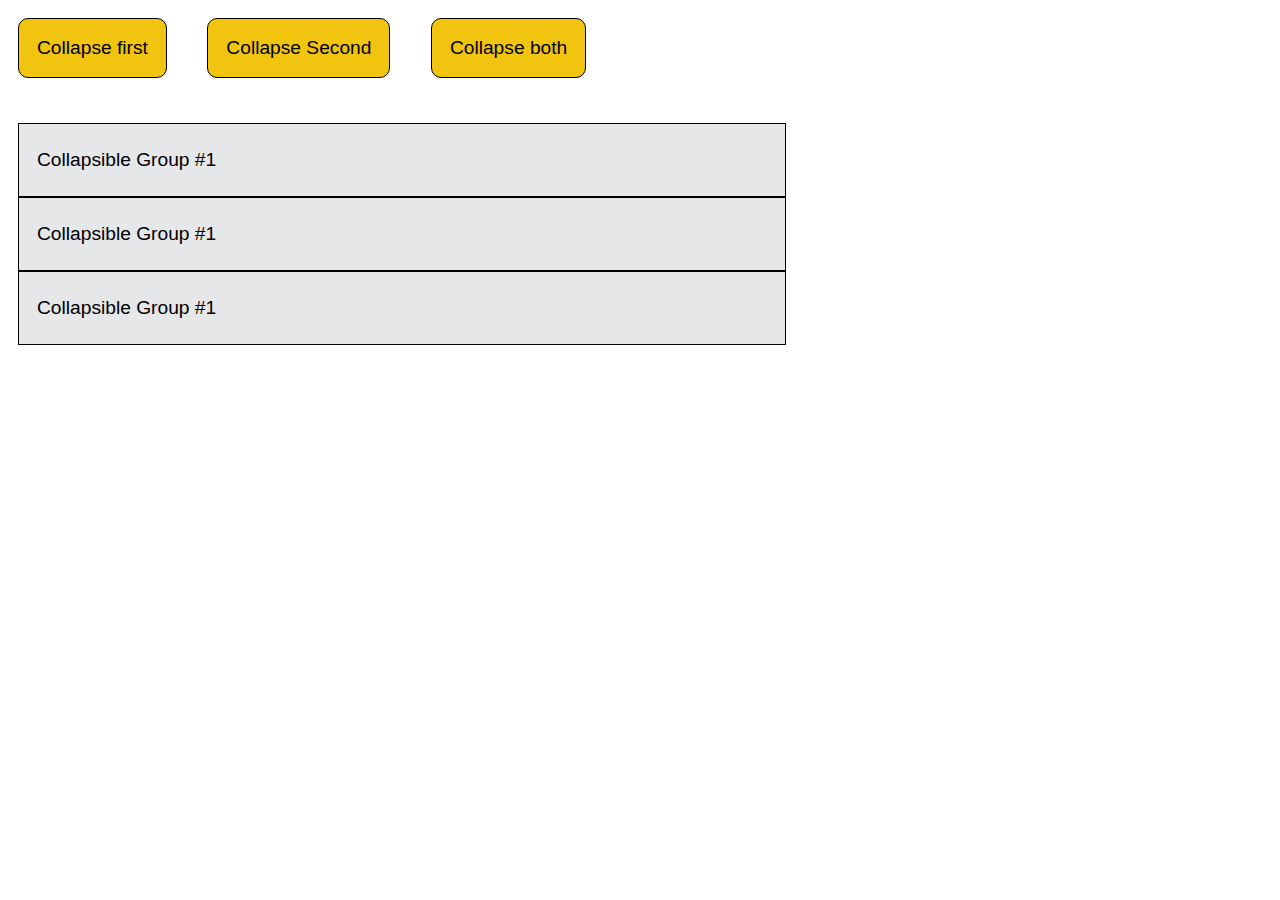
<file: collapse/index.html>
<!DOCTYPE html>
<html>
<head>
	<meta charset="utf-8">
	<meta name="viewport" content="width=device-width, initial-scale=1"> 
	<title>Collapse</title>
	<link rel="stylesheet" type="text/css" href="style.css">
	<link rel="stylesheet" href="https://use.fontawesome.com/releases/v5.3.1/css/all.css" integrity="sha384-mzrmE5qonljUremFsqc01SB46JvROS7bZs3IO2EmfFsd15uHvIt+Y8vEf7N7fWAU" crossorigin="anonymous">
</head>
<body>
	<button class="button" id="first">
  		Collapse first
	</button>
  <button class="button" id="second">
      Collapse Second
  </button>
  <button class="button" id="third">
      Collapse both
  </button>
  <div class="main">
  <div class="box-first" id="firstBox">
    Anim pariatur cliche reprehenderit, enim eiusmod high life accusamus terry richardson ad squid. Nihil anim keffiyeh helvetica, craft beer labore wes anderson cred nesciunt sapiente ea proident.
  </div>
  <div class="box-second" id="secondBox">
    Anim pariatur cliche reprehenderit, enim eiusmod high life accusamus terry richardson ad squid. Nihil anim keffiyeh helvetica, craft beer labore wes anderson cred nesciunt sapiente ea proident.
  </div>
</div>

<div class="main-two">
  <div class="coll-first"><a id="clickFirst">Collapsible Group #1</a></div>
  <div class="groupFirst" id="paraFirst">
    Anim pariatur cliche reprehenderit, enim eiusmod high life accusamus terry richardson ad squid. Nihil anim keffiyeh helvetica, craft beer labore wes anderson cred nesciunt sapiente ea proident.
  </div>
  <div class="coll-first"><a id="clickSecond">Collapsible Group #1</a></div>
  <div class="groupFirst" id="paraTwo">
    Anim pariatur cliche reprehenderit, enim eiusmod high life accusamus terry richardson ad squid. Nihil anim keffiyeh helvetica, craft beer labore wes anderson cred nesciunt sapiente ea proident.
  </div>
  <div class="coll-first"><a id="clickThird">Collapsible Group #1</a></div>
  <div class="groupFirst" id="paraThird">
    Anim pariatur cliche reprehenderit, enim eiusmod high life accusamus terry richardson ad squid. Nihil anim keffiyeh helvetica, craft beer labore wes anderson cred nesciunt sapiente ea proident.
  </div>
</div>

<script type="text/javascript" src="jquery-min-3.3.1.js"></script>
<script type="text/javascript" src="style.js"></script>
</body>
</html>
</file>
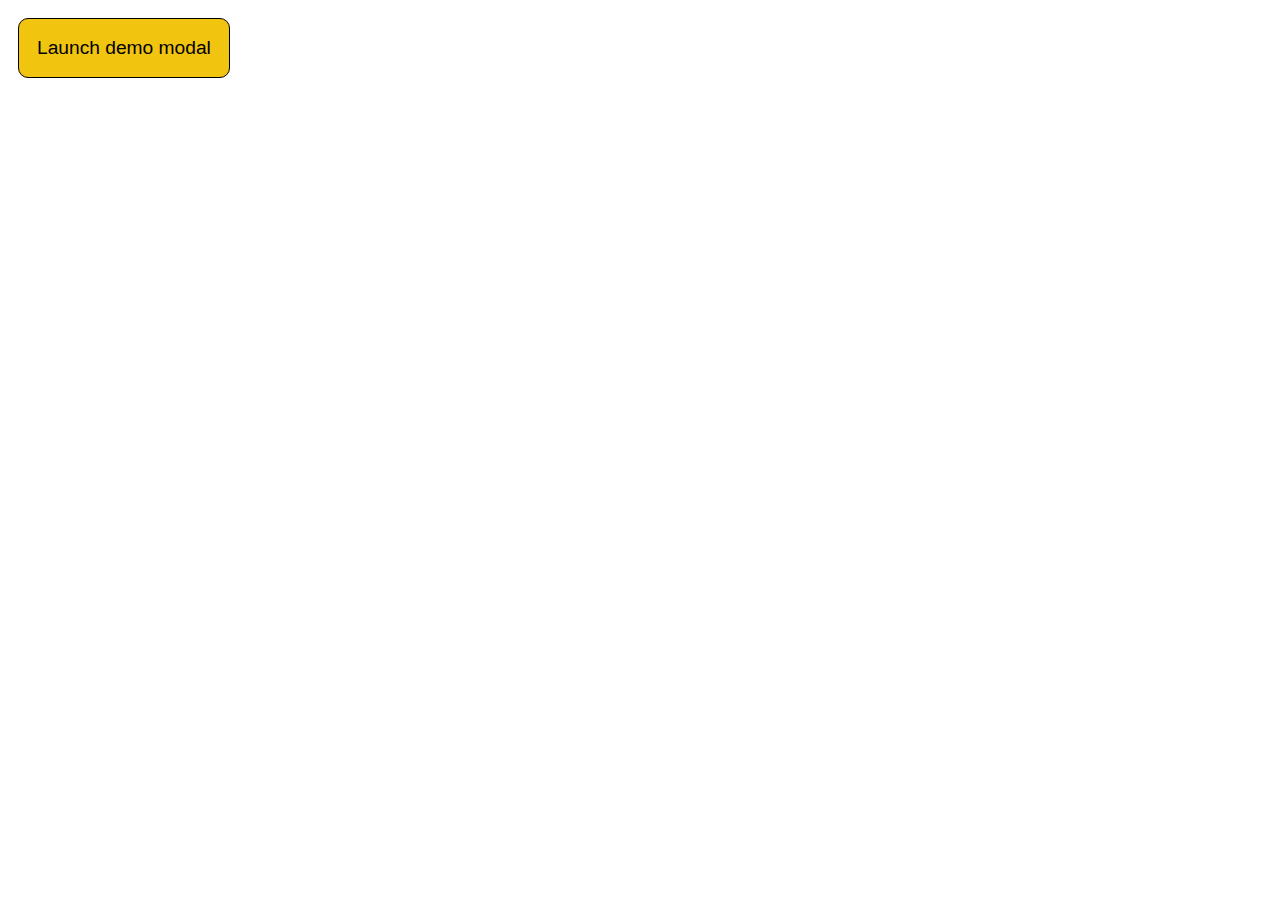
<file: modal/index.html>
<!DOCTYPE html>
<html>
<head>
	<meta charset="utf-8">
	<meta name="viewport" content="width=device-width, initial-scale=1"> 
	<title>Modal</title>
	<link rel="stylesheet" type="text/css" href="style.css">
	<link rel="stylesheet" href="https://use.fontawesome.com/releases/v5.3.1/css/all.css" integrity="sha384-mzrmE5qonljUremFsqc01SB46JvROS7bZs3IO2EmfFsd15uHvIt+Y8vEf7N7fWAU" crossorigin="anonymous">
</head>
<body>
	<button class="button" id="btn">
  		Launch demo modal
	</button>
	<div class="modal-fade"></div>
  		<div class="modal-content" id="modal">
      			<div class="modal-header">
        			<h2>Modal title</h2>
          			<span class="close">&times;</span>
      			</div>
      			<div class="modal-body">
        		Cras mattis consectetur purus sit amet fermentum. Cras justo odio, dapibus ac facilisis in, egestas eget quam. Morbi leo risus, porta ac consectetur ac, vestibulum at eros.
      			</div>
      			<div class="modal-footer">
        			<button class="btn-close">Close</button>
        			<button class="btn-save">Save changes</button>
      				</div>
    			</div>
 
	</div>
<script type="text/javascript" src="jquery-min-3.3.1.js"></script>
<script type="text/javascript" src="style.js"></script>
</body>
</html>
</file>
<file: collapse/style.css>
:root{
	font-size: 16px
}

@import url('https://fonts.googleapis.com/css?family=Kanit');

html,body{
	margin: 0;
	padding: 0;
	font-family: 'Kanit', sans-serif;
}

.button{
	background-color: #F1C40F;
	border:1px solid black;
	font-size: 1.2rem;
	margin: 2vh;
	padding: 2vh;	
	border-radius: 10px;
}

.button:hover{
	background-color: black;
	color: white;
}

.main{
	display: flex;
	margin: 1vh 2vh 0 2vh;
	height: auto;
	}

.box-first{
	display: none;
	width: 30vw;
	height: auto;
	padding: 4vh;
	border: 1px solid grey;
	background-color: #fdfefe;
}

.box-second{
	display: none;
	width: 30vw;
	height: auto;
	padding: 4vh;
	border: 1px solid grey;
	background-color: #fdfefe;
	margin-left: 10vw;
}

.main-two{
	margin: 2vh 2vh;
	width: 60vw;
}

.coll-first{
	display: flex;
	height: 8vh;
	background-color: #E5E7E9;
	border: 1px solid black;
	align-items: center;
}

.groupFirst{
	display: none;
	height: auto;
	background-color: #fdfefe;
	border-left: 1px solid black;
	border-right:1px solid black;
	align-items: center;
	padding: 4vh;
}

#paraThird{
	border-bottom: 1px solid black;
}

a{
	font-size: 1.2rem;
	padding: 2vh;
	font-weight: 500;
}

a:hover{
	cursor: pointer;
	text-decoration: underline;
}
</file>
<file: modal/style.css>
:root{
	font-size: 16px
}

@import url('https://fonts.googleapis.com/css?family=Kanit');

html,body{
	margin: 0;
	padding: 0;
	font-family: 'Kanit', sans-serif;
}

.button{
	background-color: #F1C40F;
	border:1px solid black;
	font-size: 1.2rem;
	margin: 2vh;
	padding: 2vh;	
	border-radius: 10px;
}

.button:hover{
	background-color: black;
	color: white;
}


.modal-fade{
	display:none;
	position: fixed;
	height: 100%;
	width:100%;
	background-color: rgba(0,0,0,0.4);
	left: 0;
	top: 0;
	overflow: auto;
	z-index: 50;

}

.modal-content{
	display: none;
	position: fixed;
	background-color: #fdfefe;
	transform: translate(-50%,-50%);
	top: 50%;
	left: 50%;
	padding: 1vh;
	width: 30em;
	border: 1px solid black;
	border-radius: 5px;
	z-index: 100;
	
}


.modal-header{
	display: flex;
	justify-content: space-between;
	align-items: center;
	width: 100%;
	color: grey;
}

.close{
	font-size: 1.8rem;
}

.close:hover{
	cursor: pointer;
}

.modal-body{
	height: auto;
	border-bottom: 2px solid grey;
	border-top: 2px solid grey;
	justify-content: center;
	padding: 2vh 0 2vh 0;

}

.modal-footer{
	display: flex;
	height: 8vh;
	justify-content: flex-end;
	align-items: center;

}

.btn-close{
	background-color: grey;
	color: white;
	font-size: 1rem;
	height: 5vh;
	margin:1vh;
	padding: 1vh;
	border: 0;
	width: 10vh;
	text-align: center;
	border-radius: 5px;
}

.btn-save{
	background-color: #F1C40F;
	color: grey;
	font-size: 1rem;
	height: 5vh;
	margin:1vh;
	padding: 1vh;
	border: 0;
	width: 18vh;
	border-radius: 5px;
}

@media only screen and (max-width: 520px){
	.modal-content{
		width: 80vw;
	}
}
</file>
